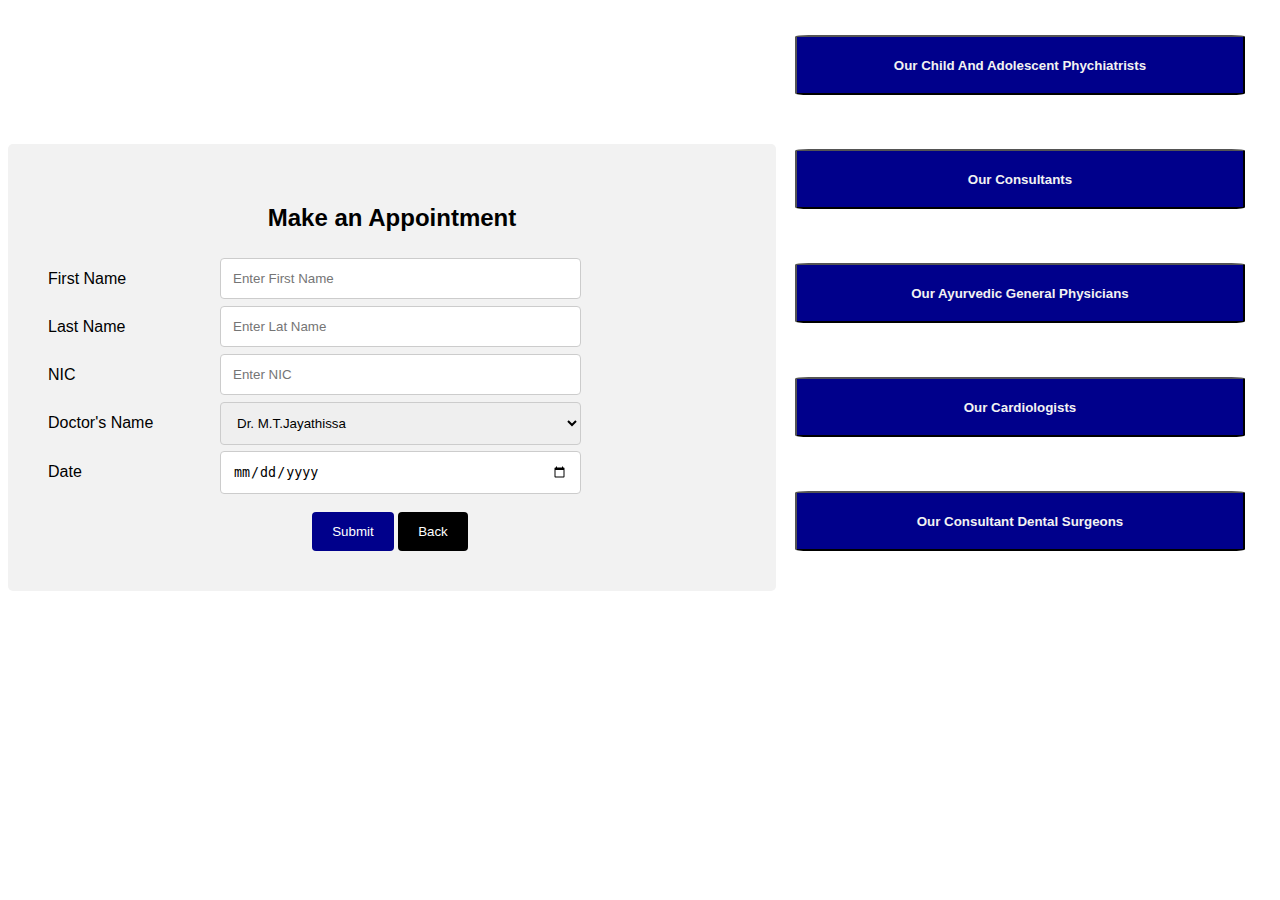
<file: appointment.html>
<!DOCTYPE html>
<html>
<head>
<meta name="viewport" content="width=device-width, initial-scale=1">
<link rel="stylesheet" href="appointment.css">
<style>


h2{
    font-family: "Montserrat", sans-serif;
    text-align:center;

}
.outline{
    position: absolute;
    width: 40%;

}
label{
    font-weight:500;
}
* {
    box-sizing: border-box;
  }
  
  input[type=text], select, textarea ,input[type=date]{
    width: 70%;
    padding: 12px;
    border: 1px solid #ccc;
    border-radius: 4px;
    resize: vertical;

  }
  
  label {
    padding: 12px 12px 12px 0;
    display: inline-block;
  }
  
  input[type=submit] {
    background-color: darkblue;
    color: white;
    padding: 12px 20px;
    border: none;
    border-radius: 4px;
    cursor: pointer;
    float: none;
  }
  
  input[type=submit]:hover {
    background-color: #45a049;
  }
  
  .container {
    position:absolute;
    top:16%;
    border-radius: 5px;
    background-color: #f2f2f2;
    padding: 40px;
    width: 60%;
    
  }
  
  .col-25 {
    float: left;
    width: 25%;
    margin-top: 6px;
  }
  
  .col-75 {
    float: left;
    width: 75%;
    margin-top: 6px;
  }
  
  /* Clear floats after the columns */
  .row:after {
    content: "";
    display: table;
    clear: both;
  }
  
  /* Responsive layout - when the screen is less than 600px wide, make the two columns stack on top of each other instead of next to each other */
  @media screen and (max-width: 600px) {
    .col-25, .col-75, input[type=submit] {
      width: 100%;
      margin-top: 0;
    }
}


body {font-family: Arial, Helvetica, sans-serif;}

/* The Modal (background) */
.modal,.modal1,.modal2,.modal3,.modal4 {
  display: none; /* Hidden by default */
  position: fixed; /* Stay in place */
  z-index: 1; /* Sit on top */
  padding-top: 100px; /* Location of the box */
  left: 0;
  top: 0;
  width: 100%; /* Full width */
  height: 100%; /* Full height */
  overflow: auto; /* Enable scroll if needed */
  background-color: rgb(0,0,0); /* Fallback color */
  background-color: rgba(0,0,0,0.4); /* Black w/ opacity */
}

/* Modal Content */
.modal-content {
  position: relative;
  background-color: #fefefe;
  margin: auto;
  padding: 0;
  border: 1px solid #888;
  width: 80%;
  box-shadow: 0 4px 8px 0 rgba(0,0,0,0.2),0 6px 20px 0 rgba(0,0,0,0.19);
  -webkit-animation-name: animatetop;
  -webkit-animation-duration: 0.4s;
  animation-name: animatetop;
  animation-duration: 0.4s
}

/* Add Animation */
@-webkit-keyframes animatetop {
  from {top:-300px; opacity:0} 
  to {top:0; opacity:1}
}

@keyframes animatetop {
  from {top:-300px; opacity:0}
  to {top:0; opacity:1}
}

/* The Close Button */
.close,.close1,.close2,.close3,.close4 {
  color: white;
  float: right;
  font-size: 28px;
  font-weight: bold;
}

.close:hover,
.close:focus {
  color: #000;
  text-decoration: none;
  cursor: pointer;
}

.modal-header {
  padding: 2px 16px;
  background-color: lightskyblue;
  color: white;
}

.modal-body {padding: 2px 16px;}

.modal-footer {
  padding: 2px 16px;
  background-color: lightskyblue;
  color: white;
}

.lpt1{
    background-color:black;
    color: white;
    padding: 12px 20px;
    border: none;
    border-radius: 4px;
    cursor: pointer;
    margin-right: 4px;
}

.side{
    position: absolute;
    left: 60%;
}
.styl{
    background-color: darkblue;
    color: #f2f2f2;
    font-weight: bold;
    height: 60px;
    margin: 6%;
    width: 450px;
    border-radius: 3%;
    
}

.styl:hover {
  box-shadow: 0 12px 16px 0 rgba(7, 9, 122, 0.24),0 17px 50px 0 rgba(1, 4, 21, 0.19);
  cursor: pointer;
}

</style>
</head>
<body><div class="side">
<!-- Trigger/Open The Modal -->
<button class="styl" id="myBtn">Our Child And Adolescent Phychiatrists</button>
<br>
<!-- The Modal -->
<div id="myModal" class="modal">

  <!-- Modal content -->
  <div class="modal-content">
    <div class="modal-header">
      <span class="close">&times;</span>
      <h2>Child And Adolescent Phychiatrists</h2>
    </div>
    <div class="modal-body">
      <p>Dr. M.T.Jayathissa</p>
      <p>Dr. G.L.Dissanayake</p>
    </div>
    <div class="modal-footer">
      <h3></h3>
    </div>
  </div>

</div>


<!-- Trigger/Open The Modal -->
<button class="styl" id="myBtn1">Our Consultants</button>
<br>
<!-- The Modal -->
<div id="myModal1" class="modal1">

  <!-- Modal content -->
  <div class="modal-content">
    <div class="modal-header">
      <span class="close1">&times;</span>
      <h2>Consultants</h2>
    </div>
    <div class="modal-body">
      <p>Dr. P.Subramanium</p>
      <p>Dr. M.B.Kumarasiri</p>
      <p>Dr. J.Withanage</p>
    </div>
    <div class="modal-footer">
      <h3></h3>
    </div>
  </div>

</div>


<!-- Trigger/Open The Modal -->
<button  class="styl" id="myBtn2">Our Ayurvedic General Physicians</button>
<br>
<!-- The Modal -->
<div id="myModal2" class="modal2">

  <!-- Modal content -->
  <div class="modal-content">
    <div class="modal-header">
      <span class="close2">&times;</span>
      <h2>Ayurvedic General Physicians</h2>
    </div>
    <div class="modal-body">
      <p>Dr. D.P.L.Fernando</p>
      <p></p>
    </div>
    <div class="modal-footer">
      <h3></h3>
    </div>
  </div>

</div>


<!-- Trigger/Open The Modal -->
<button class="styl" id="myBtn3">Our Cardiologists</button>
<br>
<!-- The Modal -->
<div id="myModal3" class="modal3">

  <!-- Modal content -->
  <div class="modal-content">
    <div class="modal-header">
      <span class="close3">&times;</span>
      <h2>Cardiologists</h2>
    </div>
    <div class="modal-body">
      <p>Dr. I.P.Rathnayake</p>
      <p></p>
    </div>
    <div class="modal-footer">
      <h3></h3>
    </div>
  </div>

</div>

<!-- Trigger/Open The Modal -->
<button class="styl" id="myBtn4">Our Consultant Dental Surgeons</button>
<br>
<!-- The Modal -->
<div id="myModal4" class="modal4">

  <!-- Modal content -->
  <div class="modal-content">
    <div class="modal-header">
      <span class="close4">&times;</span>
      <h2>Consultant Dental Surgeons</h2>
    </div>
    <div class="modal-body">
      <p>Dr. A.Sirimanna</p>
      <p></p>
    </div>
    <div class="modal-footer">
      <h3></h3>
    </div>
  </div>

</div>
</div>

    <div class="container">
<h2>Make an Appointment</h2>

  <form method = "POST" action="appointment.php">
    <div class="row">
      <div class="col-25">
        <label for="fname">First Name</label>
      </div>
      <div class="col-75">
        <input required type="text" id="fname" name="firstname" placeholder="Enter First Name">
      </div>
    </div>
    <div class="row">
      <div class="col-25">
        <label for="lname">Last Name</label>
      </div>
      <div class="col-75">
        <input required type="text" id="lname" name="lastname" placeholder="Enter Lat Name">
      </div>
    </div>

    <div class="row">
        <div class="col-25">
          <label for="subject">NIC</label>
        </div>
        <div class="col-75">
          <input required type="text"id="nic" name="nic" placeholder="Enter NIC">
        </div>
      </div>

    <div class="row">
      <div class="col-25">
        <label for="country">Doctor's Name</label>
      </div>
      <div class="col-75">
        <select required id="country" name="doctor">
            <option disabled >Select Doctor</option>
            <option value="M.T.Jayathissa">Dr. M.T.Jayathissa</option>
            <option value="G.L.Dissanayake">Dr. G.L.Dissanayake</option>
            <option value="P.Subramanium">Dr. P.Subramanium</option>
            <option value="D.P.L.Fernando">Dr. D.P.L.Fernando</option>
            <option value="I.P.Rathnayake">Dr. I.P.Rathnayake</option>
            <option value="A.Sirimanna">Dr. A.Sirimanna</option>
            <option value="M.B.Kumarasiri">Dr. M.B.Kumarasiri</option>
            <option value="J.Withanage">Dr. J.Withanage</option>
          </select>
      </div>
    </div>

    <div class="row">
        <div class="col-25">
          <label for="date">Date</label>
        </div>
        <div class="col-75">
          <input required type="date"id="date" name="date">
        </div>
      </div>
    <br>
    <div class="row">
       <center>
      <input style="background-color: darkblue;left: 10%;" type="submit" id="sbmt" name="btsubmit" value="Submit">
      <a href="register.html"><button class="lpt1" type="button">Back</button></a></center>
    </div>
  </form>
</div>
<script>
    // Get the modal
    var modal = document.getElementById("myModal");
    
    // Get the button that opens the modal
    var btn = document.getElementById("myBtn");
    
    // Get the <span> element that closes the modal
    var span = document.getElementsByClassName("close")[0];
    
    // When the user clicks the button, open the modal 
    btn.onclick = function() {
      modal.style.display = "block";
    }
    
    // When the user clicks on <span> (x), close the modal
    span.onclick = function() {
      modal.style.display = "none";
    }
    
    // When the user clicks anywhere outside of the modal, close it
    window.onclick = function(event) {
      if (event.target == modal) {
        modal.style.display = "none";
      }
    }


// Get the modal
var modal1 = document.getElementById("myModal1");
    
    // Get the button that opens the modal
    var btn1 = document.getElementById("myBtn1");
    
    // Get the <span> element that closes the modal
    var span1 = document.getElementsByClassName("close1")[0];
    
    // When the user clicks the button, open the modal 
    btn1.onclick = function() {
      modal1.style.display = "block";
    }
    
    // When the user clicks on <span> (x), close the modal
    span1.onclick = function() {
      modal1.style.display = "none";
    }
    
    // When the user clicks anywhere outside of the modal, close it
    window.onclick = function(event) {
      if (event.target == modal1) {
        modal1.style.display = "none";
      }
    }


    // Get the modal
var modal2 = document.getElementById("myModal2");
    
    // Get the button that opens the modal
    var btn2 = document.getElementById("myBtn2");
    
    // Get the <span> element that closes the modal
    var span2 = document.getElementsByClassName("close2")[0];
    
    // When the user clicks the button, open the modal 
    btn2.onclick = function() {
      modal2.style.display = "block";
    }
    
    // When the user clicks on <span> (x), close the modal
    span2.onclick = function() {
      modal2.style.display = "none";
    }
    
    // When the user clicks anywhere outside of the modal, close it
    window.onclick = function(event) {
      if (event.target == modal2) {
        modal2.style.display = "none";
      }
    }

    // Get the modal
var modal3 = document.getElementById("myModal3");
    
    // Get the button that opens the modal
    var btn3 = document.getElementById("myBtn3");
    
    // Get the <span> element that closes the modal
    var span3 = document.getElementsByClassName("close3")[0];
    
    // When the user clicks the button, open the modal 
    btn3.onclick = function() {
      modal3.style.display = "block";
    }
    
    // When the user clicks on <span> (x), close the modal
    span3.onclick = function() {
      modal3.style.display = "none";
    }
    
    // When the user clicks anywhere outside of the modal, close it
    window.onclick = function(event) {
      if (event.target == modal3) {
        modal3.style.display = "none";
      }
    }

    // Get the modal
var modal4 = document.getElementById("myModal4");
    
    // Get the button that opens the modal
    var btn4 = document.getElementById("myBtn4");
    
    // Get the <span> element that closes the modal
    var span4 = document.getElementsByClassName("close4")[0];
    
    // When the user clicks the button, open the modal 
    btn4.onclick = function() {
      modal4.style.display = "block";
    }
    
    // When the user clicks on <span> (x), close the modal
    span4.onclick = function() {
      modal4.style.display = "none";
    }
    
    // When the user clicks anywhere outside of the modal, close it
    window.onclick = function(event) {
      if (event.target == modal4) {
        modal4.style.display = "none";
      }
    }

    var btn0 = document.getElementById("sbmt");
    var lp = document.getElementById("alt");
    btn0.onclick = function() {
      lp.style.display = "block";
    }

    </script>
</body>
</html>
</file>
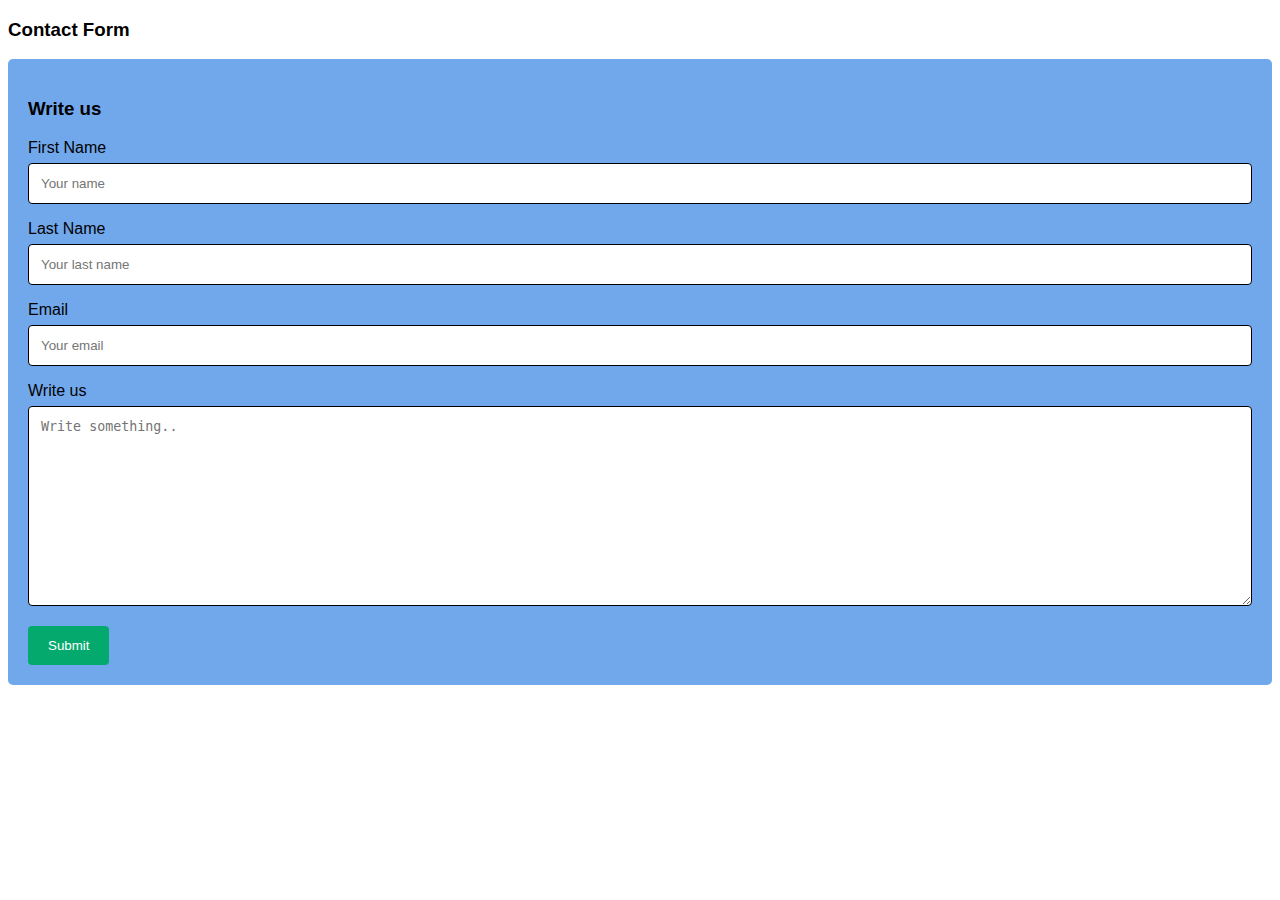
<file: contactus.html>
<!DOCTYPE html>
<html>
<head>
<meta name="viewport" content="width=device-width, initial-scale=1">
<style>
body {font-family: Arial, Helvetica, sans-serif;}
* {box-sizing: border-box;}

input[type=text], select, textarea {
  width: 100%;
  padding: 12px;
  border: 1px solid rgb(0, 0, 0);
  border-radius: 4px;
  box-sizing: border-box;
  margin-top: 6px;
  margin-bottom: 16px;
  resize: vertical;
}

input[type=email], select, textarea {
  width: 100%;
  padding: 12px;
  border: 1px solid rgb(0, 0, 0);
  border-radius: 4px;
  box-sizing: border-box;
  margin-top: 6px;
  margin-bottom: 16px;
  resize: vertical;
}

input[type=submit] {
  background-color: #04AA6D;
  color: white;
  padding: 12px 20px;
  border: none;
  border-radius: 4px;
  cursor: pointer;
}

input[type=submit]:hover {
  background-color: #45a049;
}

.container {
  border-radius: 5px;
  background-color: #71a8ec;
  padding: 20px;
}
</style>
</head>
<body>

<h3>Contact Form</h3>

<div class="container">
  <form action="/action_page.php">
    <h3>Write us</h3>
     <label for="fname">First Name</label>
    <input type="text" id="fname" name="firstname" placeholder="Your name">

    <label for="lname">Last Name</label>
    <input type="text" id="lname" name="lastname" placeholder="Your last name">

    <label for="email" class="form-label">Email <br></label>
    <input type="email" id="email" placeholder="Your email"required name="email" class="form-label">

    <label for="write us">Write us</label>
    <textarea id="write us" name="write us" placeholder="Write something.." style="height:200px" rows="4"></textarea>

    <input name="btsubmit"type="submit">
  </form>
</div>

</body>
</html>
</file>
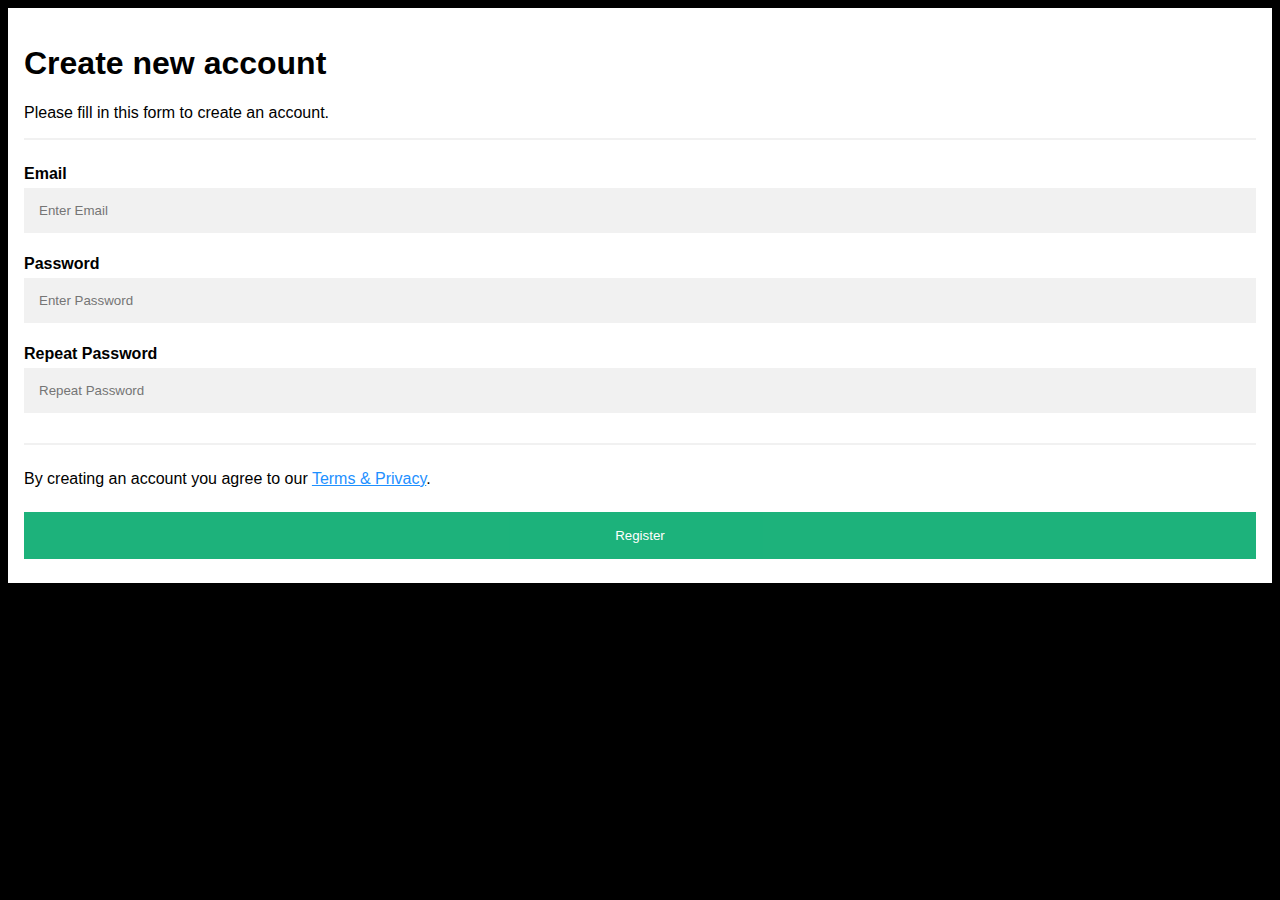
<file: createacc.html>
<!DOCTYPE html>
<html>
<head>
<meta name="viewport" content="width=device-width, initial-scale=1">
<style>
body {
  font-family: Arial, Helvetica, sans-serif;
  background-color: black;
}

* {
  box-sizing: border-box;
}

/* Add padding to containers */
.container {
  padding: 16px;
  background-color: white;
}

/* Full-width input fields */
input[type=text], input[type=password] {
  width: 100%;
  padding: 15px;
  margin: 5px 0 22px 0;
  display: inline-block;
  border: none;
  background: #f1f1f1;
}

input[type=text]:focus, input[type=password]:focus {
  background-color: #ddd;
  outline: none;
}

/* Overwrite default styles of hr */
hr {
  border: 1px solid #f1f1f1;
  margin-bottom: 25px;
}

/* Set a style for the submit button */
.registerbtn {
  background-color: #04AA6D;
  color: white;
  padding: 16px 20px;
  margin: 8px 0;
  border: none;
  cursor: pointer;
  width: 100%;
  opacity: 0.9;
}

.registerbtn:hover {
  opacity: 1;
}

/* Add a blue text color to links */
a {
  color: dodgerblue;
}

/* Set a grey background color and center the text of the "sign in" section */
.signin {
  background-color: #f1f1f1;
  text-align: center;
}
</style>
</head>
<body>

<form action="/action_page.php">
  <div class="container">
    <h1>Create new account</h1>
    <p>Please fill in this form to create an account.</p>
    <hr>

    <label for="email"><b>Email</b></label>
    <input type="text" placeholder="Enter Email" required name="email" id="email" required>

    <label for="psw"><b>Password</b></label>
    <input type="password" placeholder="Enter Password"required name="psw" id="psw" required>

    <label for="psw-repeat"><b>Repeat Password</b></label>
    <input type="password" placeholder="Repeat Password" required name="psw-repeat" id="psw-repeat" required>
    <hr>
    <p>By creating an account you agree to our <a href="#">Terms & Privacy</a>.</p>

    <button type="submit" class="registerbtn">Register</button>
  </div>
  
 
</form>

</body>
</html>
</file>
<file: appointment.css>
h1,h2,h3,h4,h5,h6,.w3-wide {font-family: "Montserrat", sans-serif;}
.outline{
    position: absolute;
    width: 40%;

}
label{
    font-weight:500;
}
* {
    box-sizing: border-box;
  }
  
  input[type=text], select, textarea {
    width: 100%;
    padding: 12px;
    border: 1px solid #ccc;
    border-radius: 4px;
    resize: vertical;
  }
  
  label {
    padding: 12px 12px 12px 0;
    display: inline-block;
  }
  
  input[type=submit] {
    background-color: #04AA6D;
    color: white;
    padding: 12px 20px;
    border: none;
    border-radius: 4px;
    cursor: pointer;
    float: right;
  }
  
  input[type=submit]:hover {
    background-color: #45a049;
  }
  
  .container {
    border-radius: 5px;
    background-color: #f2f2f2;
    padding: 20px;
  }
  
  .col-25 {
    float: left;
    width: 25%;
    margin-top: 6px;
  }
  
  .col-75 {
    float: left;
    width: 75%;
    margin-top: 6px;
  }
  
  /* Clear floats after the columns */
  .row:after {
    content: "";
    display: table;
    clear: both;
  }
  
  /* Responsive layout - when the screen is less than 600px wide, make the two columns stack on top of each other instead of next to each other */
  @media screen and (max-width: 600px) {
    .col-25, .col-75, input[type=submit] {
      width: 100%;
      margin-top: 0;
    }
}
</file>
